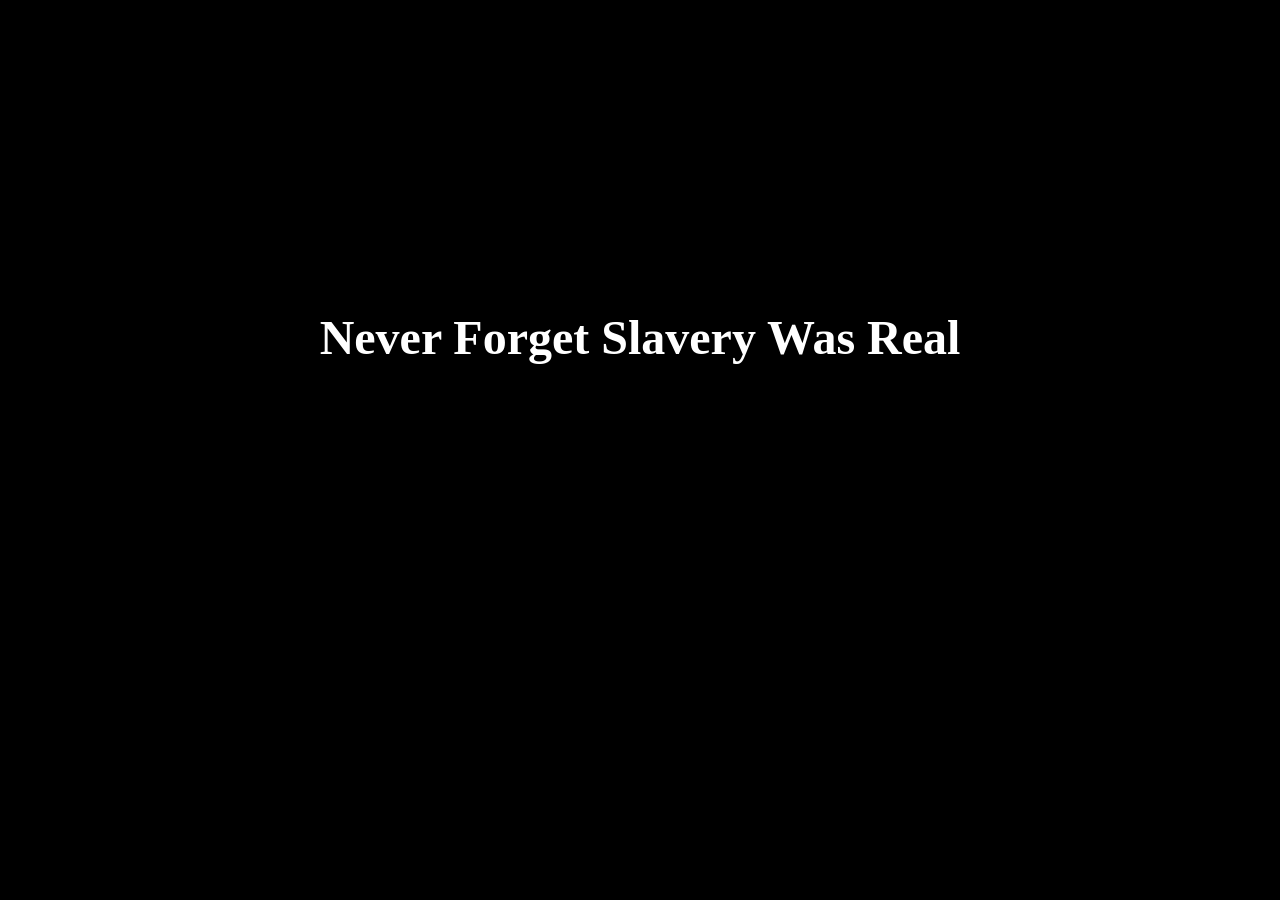
<file: index.html>
<!DOCTYPE html>
<html lang="en">

<head>
    <meta charset="UTF-8">
    <!-- For mobile -->
    <meta name="viewport" content="width=device-width, initial-scale=1.0"/>
    <!-- Name on tab -->
    <title>FFotDMV - Home</title>
    <!--Loads ASAP-->
    <style>
        #loading {
            position: fixed;
            top: 0; left: 0;
            width: 100vw; height: 100vh;
            background-color: black;
            color: white;
            display: flex;
            align-items: flex-start;
            padding-top: 30vh;
            justify-content: center;
            font-size: 2rem;
            z-index: 10;
            transition: opacity 2.0s ease;
        }
        /*This warning is wrong. Comment out code to prove it...*/
        #loading.loaded {
            opacity: 0;
            pointer-events: none;
        }
    </style>

    <link rel="stylesheet" href="css/styles.css"/>
</head>


<body>

    <div id="loading">

        <h2>Never Forget Slavery Was Real</h2>

    </div>


    <div id="header-container"></div>

    <div id="navbar-container"></div>


    <main>
        <h2>Home Page</h2>

        <p>Click on any of the buttons above</p>
        </p>Last fix: donation (Zelle)</p>

        <p>Version: Beta 1.6.0</p>
        <p>Rel: 9/28/2025</p>
    </main>


    <div id="footer-container"></div>

    <script src="js/script.js"></script>
</body>

</html>
</file>
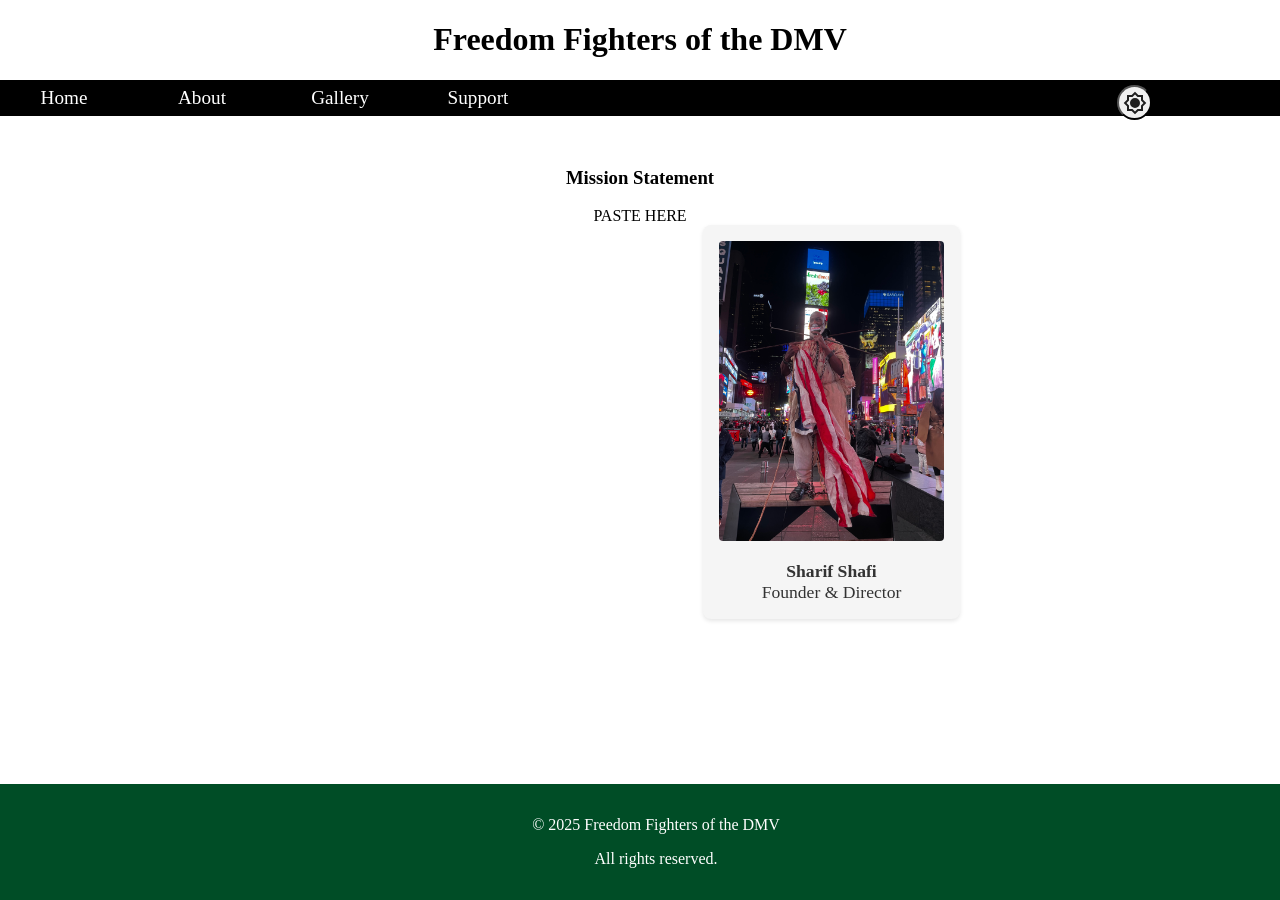
<file: about.html>
<!DOCTYPE html>
<html lang="en">
<head>
    <!--Necessary?-->
    <meta charset="UTF-8">
    <meta name="viewport" content="width=device-width, initial-scale=1.0"/>
    <title>FFotDMV - Mission</title>
    <style>
        #loading {
            position: fixed;
            top: 0; left: 0;
            width: 100vw; height: 100vh;
            background-color: black;
            color: white;
            display: flex;
            align-items: flex-start;
            padding-top: 30vh;
            justify-content: center;
            font-size: 2rem;
            z-index: 10;
            transition: opacity 2.0s ease;
        }
        /*This warning is wrong. Comment out code to prove it...*/
        #loading.loaded {
            opacity: 0;
            pointer-events: none;
        }
    </style>
    <link rel="stylesheet" href="css/styles.css"/>
</head>

<body>

<div id="loading">

    <h2>Never Forget Slavery Was Real</h2>

</div>

<div id="header-container"></div>

<div id="navbar-container"></div>

    <main class="about-container">
        <div class="mission-content">
            <h3>Mission Statement</h3>
            <p>PASTE HERE</p>
        </div>
        
        <aside class="leader-profile">
            <img src="images/Cover.jpeg" alt="Mission Leader" class="leader-image">
            <h4 class="leader-title">Sharif Shafi</h4>
            <p class="leader-title">Founder & Director</p>
        </aside>
    </main>

    <div id="footer-container"></div>

    <script src="js/script.js"></script>
</body>
</html>
</file>
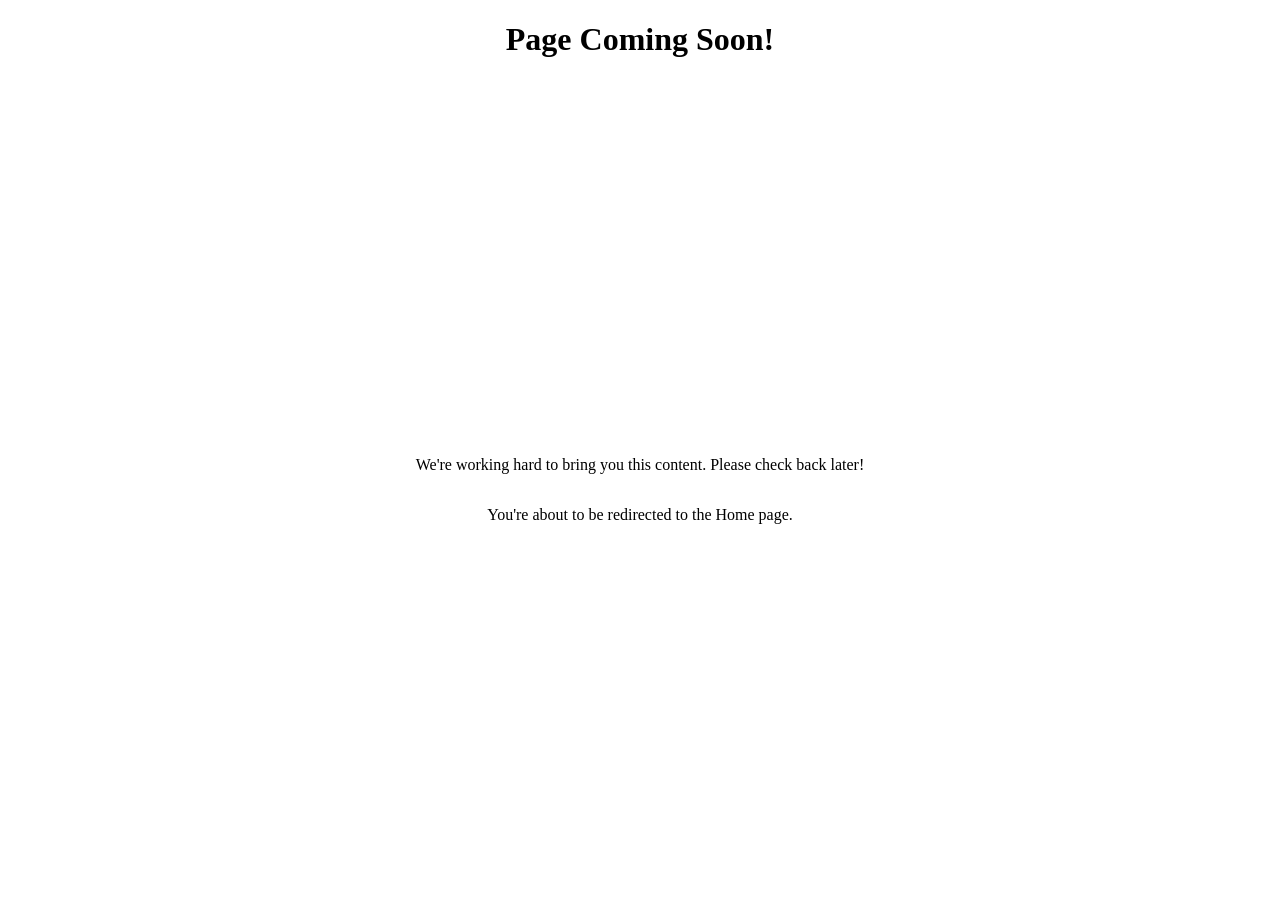
<file: come_back_soon.html>
<!DOCTYPE html>
<html lang="en">
<head>
    <!--Necessary?-->
    <meta charset="UTF-8">
    <meta name="viewport" content="width=device-width, initial-scale=1.0"/>
    <!--For refreshing back to home-->
    <meta http-equiv="refresh" content="5;url=index.html" />
    <title>Coming Soon</title>
    <link rel="stylesheet" href="css/styles.css"/>
</head>

<body>

    <header>
        <h1>Page Coming Soon!</h1>
    </header>

    <main>
        <p>We're working hard to bring you this content. Please check back later!</p>
        <p>You're about to be redirected to the Home page.</p>
    </main>

</body>

</html>
</file>
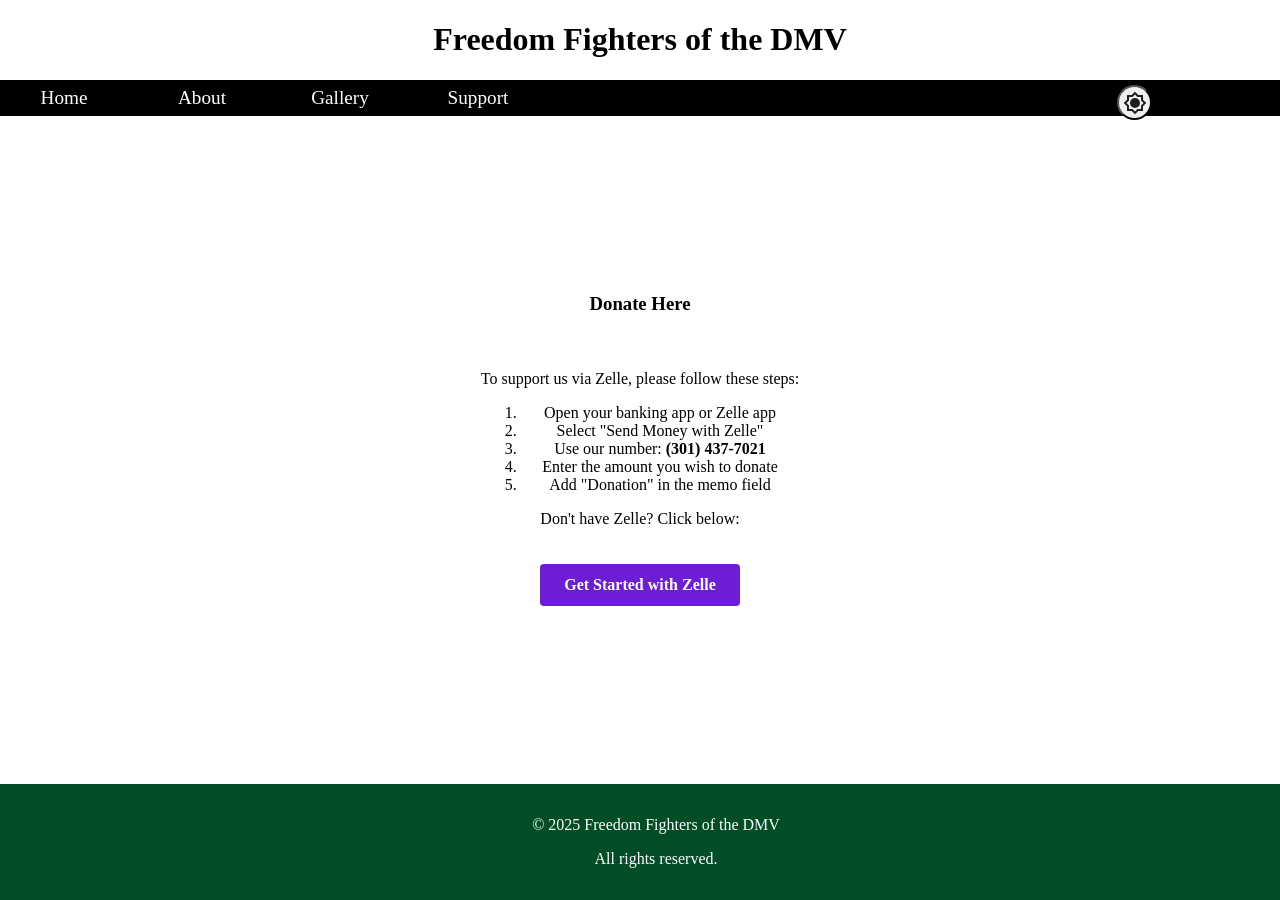
<file: donate.html>
<!DOCTYPE html>
<html lang="en">
<head>
    <meta charset="UTF-8">
    <meta name="viewport" content="width=device-width, initial-scale=1.0"/>
    <title>FFotDMV - Donations</title>
    <style>
        #loading {
            position: fixed;
            top: 0; left: 0;
            width: 100vw; height: 100vh;
            background-color: black;
            color: white;
            display: flex;
            align-items: flex-start;
            padding-top: 30vh;
            justify-content: center;
            font-size: 2rem;
            z-index: 10;
            transition: opacity 2.0s ease;
        }
        /*This warning is wrong. Comment out code to prove it...*/
        #loading.loaded {
            opacity: 0;
            pointer-events: none;
        }
    </style>
    <link rel="stylesheet" href="css/styles.css"/>
</head>

<body>

<div id="loading">

    <h2>Never Forget Slavery Was Real</h2>

</div>

<div id="header-container"></div>

<div id="navbar-container"></div>

    <main>
        <h3>Donate Here</h3>
        <div class="body-container">
            <!--
            TODO: Future enhancement
            - Implement mobile-specific zelle:// URL scheme button
            - Research best practices for deep linking to Zelle app
            - Add device detection to show appropriate button/link
            -->
            <div class="donation-instructions">
                <p>To support us via Zelle, please follow these steps:</p>
                <ol>
                    <li>Open your banking app or Zelle app</li>
                    <li>Select "Send Money with Zelle"</li>
                    <li>Use our number: <strong>(301) 437-7021</strong></li>
                    <li>Enter the amount you wish to donate</li>
                    <li>Add "Donation" in the memo field</li>
                </ol>
                <p>Don't have Zelle? Click below:</p>
                <a href="https://www.zellepay.com/get-started" class="zelle-button" target="_blank" rel="noopener noreferrer">Get Started with Zelle</a>
            </div>
        </div>
    </main>

<div id="footer-container"></div>


<script src="js/script.js"></script>

</body>

</html>
</file>
<file: css/styles.css>
:root {
    --base-color: white;
    --text-color: black;
    --secondary-color: darkgray;

}

.darkMode {
    --base-color: black;
    --text-color: white;
    --secondary-color: silver;

}

#dark-light {
    position: absolute;
    right: 10%;
    top : 15%;
    height: 35px;
    width: 35px;
    padding: 0;
    border-radius: 50%;
    /*background-color: var(--text-color);*/
    display: flex;
    justify-content: center;
    align-items: center;
}

/*Hides last one*/
#dark-light svg:last-child {
    display: none;
}
.darkMode #dark-light svg:first-child {
    display: none;
}
.darkMode #dark-light svg:last-child {
    display: block;
}

html, body {
    margin: 0;
    padding: 0;
    height: 100vh;
}

body {
    text-align: center;
    display: flex;
    flex-direction: column;
    min-height: 100vh;
    color: var(--text-color);
    background-color: var(--base-color);
    transition: background-color 0.4s ease, color 0.4s ease;
}

.header, .footer {
    text-align: center;
    display: flex;
    flex-shrink: 0;
}

main {
    display: flex;
    flex-grow: 1;
    justify-content: center;
    align-items: center;
    text-align: center;
    flex-direction: column;
}

/*GAL IMP*/
    /*list imp*/
.event-list {
    list-style: none;
    padding: 0;
    margin: 0;
}

/* For the sidebar */
.sidebar {
    /* Previous properties remain the same */
    background-color: #F8F8F8; /* Light gray background */
}

/* Style the list items with red background */
.event-list li {
    padding: 1rem;
    cursor: pointer;
    border-bottom: 1px solid #DDD;
    background-color: #B22222; /* Deep red */
    color: white;
}

/* Style hover state */
.event-list li:hover {
    background-color: #CD5C5C; /* Lighter red for hover */
}

/* Style active state */
.event-list li.active {
    background-color: #8B0000; /* Darker red for active state */
    color: white;
}

/* Adjust the date color in sidebar for better visibility */
.event-date {
    color: #FFE4E1; /* Light color for dates */
    opacity: 0.9;
}

.gallery-item {
    cursor: pointer;
    transition: transform 0.2s;
}

.gallery-item:hover {
    transform: scale(1.05);
}

/* Modal styles for full-size images */
.image-modal {
    position: fixed;
    top: 0;
    left: 0;
    width: 100%;
    height: 100%;
    background-color: rgba(0, 0, 0, 0.9);
    display: flex;
    justify-content: center;
    align-items: center;
    z-index: 1000;
}

.modal-content {
    max-width: 90%;
    max-height: 90%;
    position: relative;
}

.modal-content img {
    max-width: 100%;
    max-height: 90vh;
}

.modal-content button {
    position: absolute;
    top: 10px;
    right: 10px;
    padding: 5px 10px;
    background: var(--base-color);
    border: none;
    cursor: pointer;
}
    /*end list*/

.gallery-container {
    display: flex;
    flex: 1;
    position: relative;
}

.sidebar {
    color: var(--base-color);
    width: 250px;
    background-color: var(--text-color);
    padding: 1rem;
    /* makes scrolling work till line 180 */
    height: calc(100vh - 4vh - 2rem); /* Subtract navbar height (4vh) and padding (2rem) */
    overflow-y: auto; /* Enable vertical scrolling */
    position: sticky; /* Keep sidebar in place */
    top: 0; /* Align to top */
}

/* Optional: Style the scrollbar for better appearance */
.sidebar::-webkit-scrollbar {
    width: 8px;
}

.sidebar::-webkit-scrollbar-track {
    background: var(--secondary-color);
}

.sidebar::-webkit-scrollbar-thumb {
    background: silver;
    border-radius: 4px;
}

.sidebar::-webkit-scrollbar-thumb:hover {
    background: gray;
}

.main-content {
    flex: 1;
    padding: 2rem;
    display: flex;
    flex-direction: column;
    gap: 1.5rem;
}

#header-container {
    position: relative;
    z-index: 2;
}

#navbar-container {
    position: relative;
    z-index: 2;
}

#footer-container {
    margin-top: auto;
}

.player {
    width: 100%;
    max-width: 1200px; /* Adjust this value as needed */
    margin: 0 auto;
}

.player div {
    position: relative;
    padding-bottom: 56.25%; /* This maintains 16:9 aspect ratio */
    height: 0;
    overflow: hidden;
    max-width: 100%;
}

.player iframe {
    width: 100%;
    height: 100%;
    border: none;
    position: absolute;
    top: 0;
    left: 0;
}

.description {
    font-size: 1rem;
    color: var(--text-color);
}

.event-gallery {
    display: flex;
    flex-wrap: wrap;
    gap: 1rem;
}

.event-gallery img {
    width: 150px;
    height: auto;
    border: 0.5rem;
}
/*end gal*/

.body-container {
    display: flex;
    justify-content: center;
    align-items: center;
    width: 100%;
    border: none;
    overflow: hidden;
}

.body-container iframe {
    width: 100%;
    height: 500px;
    border: none;
    overflow: hidden;
}

nav {
    display: flex;
    gap: 10px;
    justify-content: left;
    align-items: stretch;
    /*Temp*/
    background-color: var(--text-color);
    position: relative;
    height: 4vh;
}

nav a {
    display: flex;
    width: 10%;
    height: 100%;
    text-decoration: none;
    color: var(--base-color);
    background-color: var(--text-color);
    justify-content: center;
    align-items: center;
    font-size: 1.2rem;
}

nav a:hover {
    /*Trying, for now*/
    /*color:var(--secondary-color);*/
    background-color: lightgray;
    /*This should work*/
    color: black;
}

/* For the footer */
footer {
    background-color: #004d26; /* Dark forest green */
    color: #FFFFFF;
    padding: 1rem;
    width: 100%;
}

.search-container {
    padding: 10px;
    margin-bottom: 10px;
}

.event-search {
    width: 100%;
    padding: 8px;
    border: 1px solid #ccc;
    border-radius: 4px;
    font-size: 14px;
    box-sizing: border-box;
}

.event-search:focus {
    outline: none;
    border-color: #666;
    box-shadow: 0 0 3px rgba(0,0,0,0.2);
}

.matched-text {
    color: black;
}

.about-container {
    display: flex;
    gap: 2rem;
    padding: 2rem;
    max-width: 1200px;
    margin: 0 auto;
}

.mission-content {
    flex: 2;
}

.leader-profile {
    position: fixed;
    flex: 1;
    right: 25%;
    top: 25%;
    max-width: 300px;
    background-color: #f5f5f5;
    padding: 1rem;
    border-radius: 8px;
    box-shadow: 0 2px 4px rgba(0, 0, 0, 0.1);
}

.leader-image {
    width: 100%;
    height: 300px;
    object-fit: cover;
    border-radius: 4px;
    margin-bottom: 1rem;
}

.leader-title {
    text-align: center;
    font-size: 1.1rem;
    margin: 0;
    color: #333;
}
.zelle-button {
    display: inline-block;
    background-color: #6d1ed4;
    color: white;
    padding: 12px 24px;
    text-decoration: none;
    border-radius: 4px;
    font-weight: bold;
    margin-top: 20px;
}

.zelle-button:hover {
    background-color: #5718a8;
}

.donation-instructions {
    max-width: 600px;
    margin: 0 auto;
    padding: 20px;
}
</file>
